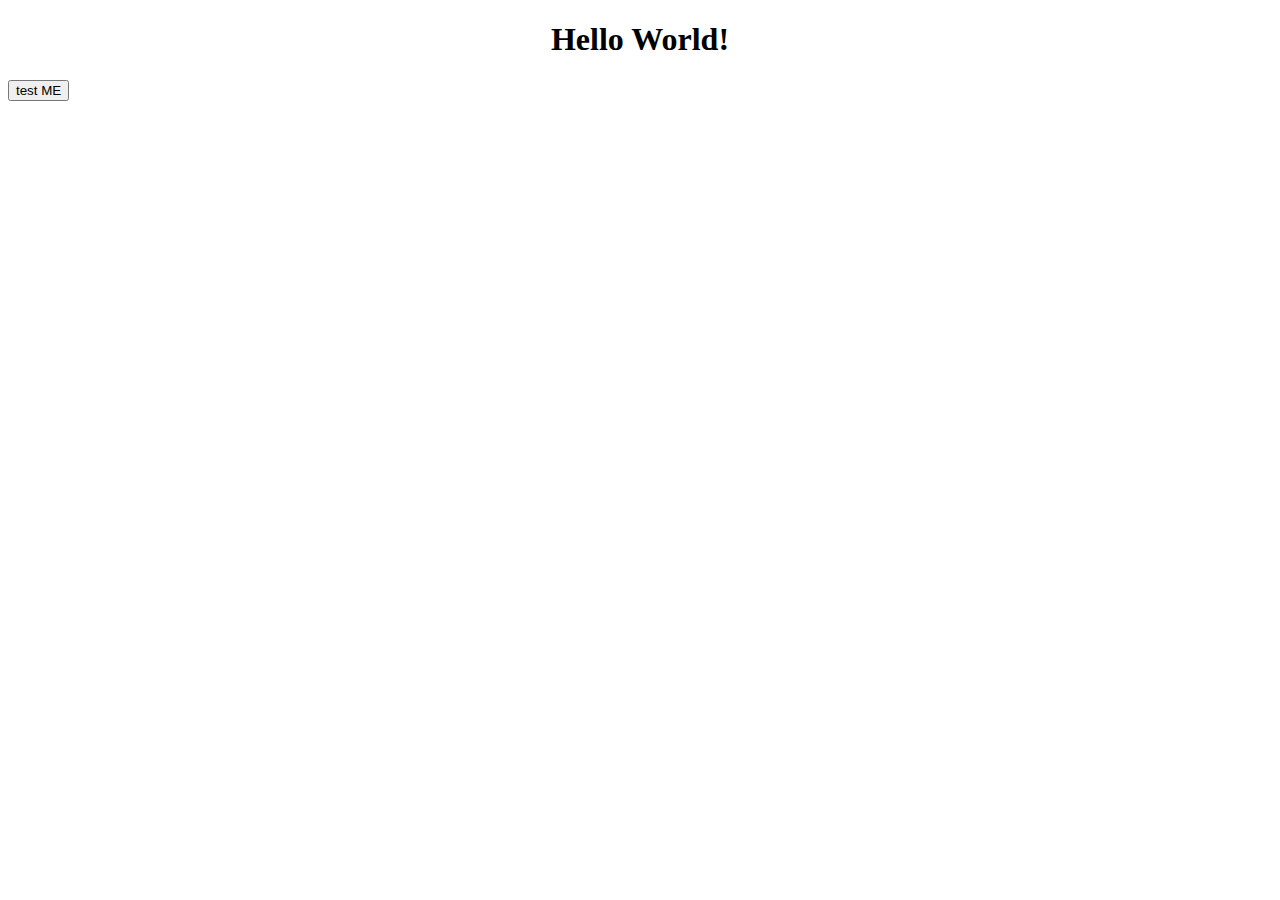
<file: index.html>
<!DOCTYPE html>
<html>
  <head>
    <title>amastis</title>
    <link type="text/css" rel="stylesheet" href="styles.css">
    <link rel="shortcut icon" type="image/x-icon" href="Assets/Favicon/favicon-192x192.png">
    <meta name="viewport" content="width=device-width, initial-scale=1">
    <meta name="description" content="Information about amastis, software developer" />
  </head>
  <body>
    <h1>Hello World!</h1>
    <button class="test">test ME</button>
    <script src="utility.js"></script> 
  </body>
</html>
</file>
<file: styles.css>
h1 {
  text-align: center;
}
</file>
